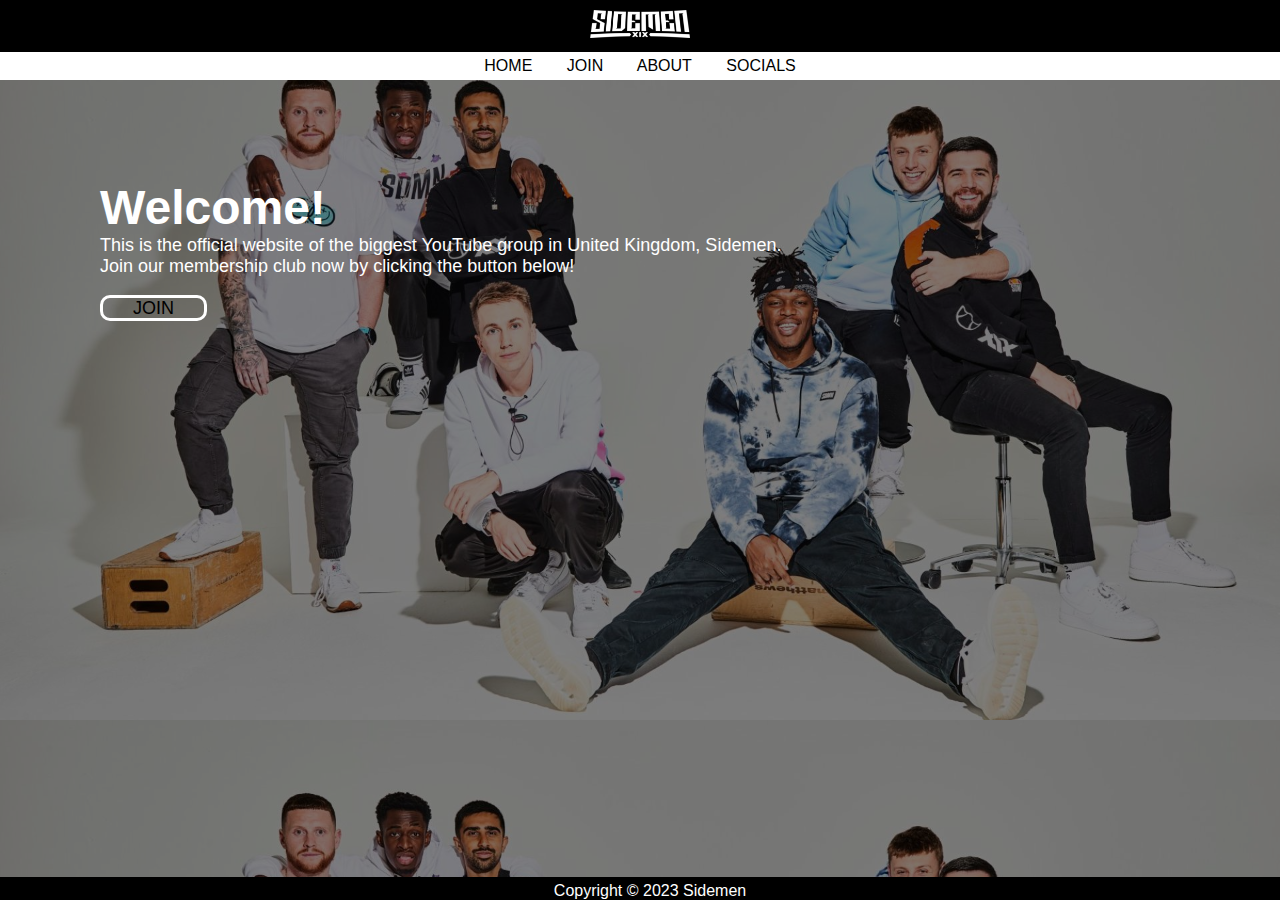
<file: webposttest1/index.html>
<!DOCTYPE html>

<html>
    <head>
        <meta charset="utf-8">
        <meta http-equiv="X-UA-Compatible" content="IE=edge">
        <title>HOME</title>
        <meta name="description" content="">
        <meta name="viewport" content="width=device-width, initial-scale=1">
        <link rel="stylesheet" href="style.css">
    </head>
    <body>
        
        <header><img class="bg" src="sidemenwhite.png"></header>
        <nav>
            <a href="index.html">HOME</a>
            <a href="join.html">JOIN</a>
            <a href="about.html">ABOUT</a>
            <a href="socials.html">SOCIALS</a>
        </nav>
        <div class="wrapper">
            <div class="text-box">
                <h1>Welcome!</h1>
                <p>This is the official website of the biggest YouTube group in United Kingdom, Sidemen.
                <br>Join our membership club now by clicking the button below!
                <br><br><a href="join.html">JOIN</a>
                </p>
            </div>
        </div>
        <footer>Copyright © 2023 Sidemen
        </footer>
    </body>
</html>
</file>
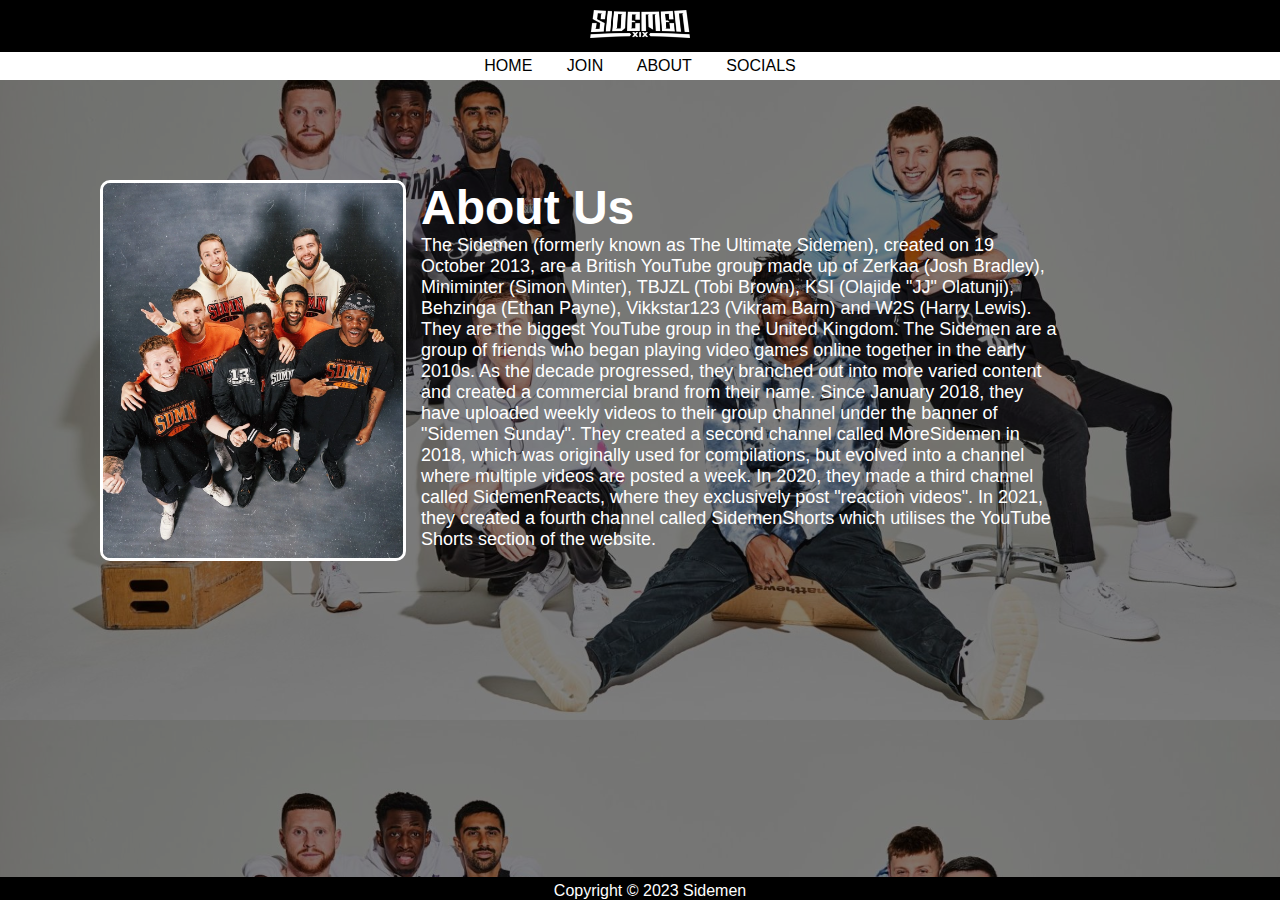
<file: webposttest1/about.html>
<!DOCTYPE html>

<html>
    <head>
        <meta charset="utf-8">
        <meta http-equiv="X-UA-Compatible" content="IE=edge">
        <title>ABOUT</title>
        <meta name="description" content="">
        <meta name="viewport" content="width=device-width, initial-scale=1">
        <link rel="stylesheet" href="style.css">
    </head>
    <body>
        <header><img class="bg" src="sidemenwhite.png"></header>
        <nav>
            <a href="index.html">HOME</a>
            <a href="join.html">JOIN</a>
            <a href="about.html">ABOUT</a>
            <a href="socials.html">SOCIALS</a>
        </nav>
        <div class="wrapper">
            <img class="foto" src="./sidemengroup.jpg" alt="">
            <div class="text-box">
                <h1>About Us</h1>
                <p>The Sidemen (formerly known as The Ultimate Sidemen), created on 19 October 2013, are a British YouTube group made up of Zerkaa (Josh Bradley), Miniminter (Simon Minter), TBJZL (Tobi Brown), KSI (Olajide "JJ" Olatunji), Behzinga (Ethan Payne), Vikkstar123 (Vikram Barn) and W2S (Harry Lewis).
                    They are the biggest YouTube group in the United Kingdom. The Sidemen are a group of friends who began playing video games online together in the early 2010s.
                    As the decade progressed, they branched out into more varied content and created a commercial brand from their name. Since January 2018, they have uploaded weekly videos to their group channel under the banner of "Sidemen Sunday".
                    They created a second channel called MoreSidemen in 2018, which was originally used for compilations, but evolved into a channel where multiple videos are posted a week.
                    In 2020, they made a third channel called SidemenReacts, where they exclusively post "reaction videos". In 2021, they created a fourth channel called SidemenShorts which utilises the YouTube Shorts section of the website.
                </p>
                
            </div>
        </div>
        <footer>Copyright © 2023 Sidemen
        </footer>
    </body>
</html>
</file>
<file: webposttest1/style.css>
* {
    margin : 0
}

body {
    background-image: url("sidemenbg.jpg");
    background-color: grey;
    background-blend-mode: multiply;
    background-size: 100%;

}

.bg{
    max-width: 100px;
}
header {
    background-color: black;
    padding-top: 10px;
    padding-bottom: 10px;
    text-align: center;
}

nav {
    background-color: rgb(255, 255, 255);
    color: white;
    font-family: Arial, Helvetica, sans-serif;
    padding-top: 5px;
    padding-left: 30px;
    padding-bottom: 5px;
    margin-left: auto;
    text-align: center;
}

a {
    color: rgb(0, 0, 0);
    padding-right: 30px;
    text-decoration: none;
    font-family: Arial, Helvetica, sans-serif;}

a:hover{
    color: rgb(0, 140, 255);
    padding-right: 30px;
    text-decoration: none;
    font-family: Arial, Helvetica, sans-serif;}

a2 {
    color: rgb(255, 255, 255);
    padding-right: 30px;
    text-decoration: none;
    font-family: Arial, Helvetica, sans-serif;}

a2 :hover{
    color: rgb(0, 140, 255);
    padding-right: 30px;
    text-decoration: none;
    font-family: Arial, Helvetica, sans-serif;}

footer {
    background-color: rgb(0, 191, 255);
    text-align: center;
}


.wrapper{
    margin: 50px;
    padding-top: 50px;
    padding-left: 50px;
    padding-right: 50px;
    width: 75%;
}

.text-box{
    color: white;
    font-family: Arial, Helvetica, sans-serif;    
}

.text-box h1 {
    font-size: 48px;
}

.text-box p {
    font-size: 18px;
}

.text-box a{
    border: 3px solid rgb(255, 255, 255);
    border-radius: 10px;
    padding-left: 30px;
}

.text-box a:hover {
    border: 3px solid rgb(0, 140, 255);
    border-radius: 10px;
    padding-left: 30px;
}

footer {
    background-color: black;
    color: rgb(255, 255, 255);  
    font-family: Arial, Helvetica, sans-serif;  
    padding-left: 20px;
    padding-top: 5px;
    margin-left: auto;
    position: fixed;
    bottom: 0;
    left: 0;
    right: 0;
}

.foto{
    max-width: 300px;
    float: left;
    border: 3px solid white;
    border-radius: 10px;
    margin-right: 15px;
}

.container{
    font-family: Arial, Helvetica, sans-serif;
    max-width: 600px;
    width: 100%;
    background-color: #00000098;
    margin-top: 20px;
    margin-left: 310px;
    padding: 30px 30px;
    border-radius: 5px;
    box-shadow: 0 5px 10px rgba(0,0,0,0.15);
    color: white;
}

.container-class{
    font-family: Arial, Helvetica, sans-serif;
    max-width: 300px;
    width: 100%;
    background-color: #fff;
    margin-top: 20px;
    margin-left: 170px;
    padding: 30px 30px;
    border-radius: 5px;
    box-shadow: 0 5px 10px rgba(0,0,0,0.15);
}

.container .title{
    text-align: center;
    font-size: 20px;
    font-weight: 500;
    position: relative;
}

.content form .user-details{
    display: flex;
    flex-wrap: wrap;
    justify-content: space-between;
    margin: 20px 0 12px 0;
}

form .user-details .input-box{
    margin-bottom: 15px;
    width: calc(100% / 2 - 20px);
}

form .input-box span.details{
    display: block;
    font-weight: 500;
    margin-bottom: 5px;
}

form .user-details .check-box{
    margin-bottom: 15px;
    width: calc(100% / 2 - 20px);
}

form .check-box span.details{
    display: block;
    font-weight: 500;
    margin-bottom: 5px;
}

form .user-details .file-box{
    margin-bottom: 15px;
    width: calc(100% / 2 - 20px);
}

form .file-box span.details{
    display: block;
    font-weight: 500;
    margin-bottom: 5px;
}

.user-details .input-box input{
    height: 45px;
    width: 100%;
    outline: none;
    font-size: 16px;
    border-radius: 5px;
    padding-left: 15px;
    border: 1px solid #ccc;
    border-bottom-width: 2px;
    transition: all 0.3s ease;
}

.user-details .check-box input{
    height: 20px;
    width: 30px;
    outline: none;
    font-size: 16px;
    border: 1px solid #ccc;
    transition: all 0.3s ease;
}

form .category{
    display: flex;
    width: 80%;
    margin: 14px 0 ;
    justify-content: space-between;
}

form .button{
    height: 45px;
    padding-left: 200px;
}
form .button input{

    height: 100%;
    width: 50%;
    border-radius: 5px;
    border: none;
    color: #000000;
    font-size: 18px;
    font-weight: 500;
    letter-spacing: 1px;
}

form .button input:hover{
    height: 100%;
    width: 50%;
    border-radius: 5px;
    border: none;
    color: rgb(0, 140, 255);
    font-size: 18px;
    font-weight: 500;
    letter-spacing: 1px;
}
</file>
